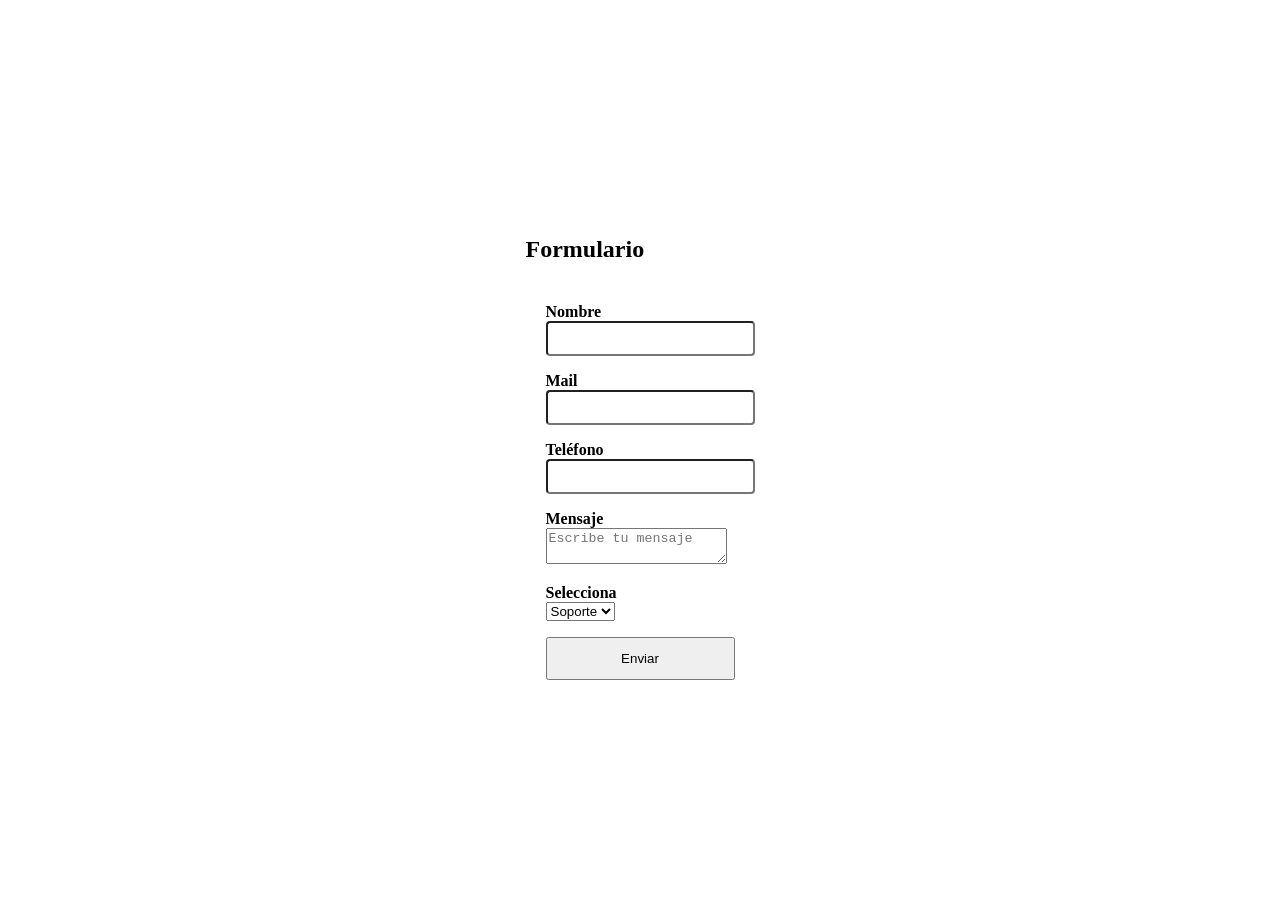
<file: 01-frontend/Formulario-contacto/index.html>
<!--Ejercicio 1.1 — Formulario de contacto semántico
Una empresa te pide maquetar un formulario de contacto para su web. Requisitos:

Campos: nombre, email, teléfono (opcional), mensaje, y un select de "Asunto" (Soporte / Ventas / Otro)
Cada input con su <label> correctamente asociado (accesibilidad)
Usa etiquetas semánticas para agrupar contenido (nada de <div> para todo)
Nombre y email obligatorios (validación HTML5 nativa, sin JS)
El formulario envía por POST a /contacto

Escribe el HTML completo, con <!DOCTYPE html> y estructura de página entera (no solo el <form> suelto).-->
<!DOCTYPE html>
<html lang="en">
<head>
    <meta charset="UTF-8">
    <meta name="viewport" content="width=device-width, initial-scale=1.0">
    <title>Formulario</title>
    <link rel="stylesheet" href="style.css">
    <script type="text/javascript" src="script.js" defer></script> <!-- CON DEFER ESPERAMOS A QUE CARGE LA PÁGINA HTML PARA LEER EL JS-->
</head>
<body>
    <main>
        <section>
            <h1>Formulario</h1>
                <form id="formulario" name="formulario" method="post" action="/contacto">
                    <div class="campo">
                        <label for="nombre">Nombre</label>
                        <input type="text" name="nombre" id="nombre"> <!--required lo quito para que salte el validador JS-->
                    </div>
                    <div class="campo">
                        <label for="mail">Mail</label>
                        <input type="email" name="mail" id="mail"> <!--required lo quito para que salte el validador JS-->
                    </div>
                    </div>
                    <div class="campo">
                        <label for="telefono">Teléfono </label>
                        <input type="tel" name="telefono" id="telefono">
                    </div>
                    <div class="campo">
                        <label for="mensaje">Mensaje</label>
                        <textarea name="mensaje" id="mensaje" placeholder="Escribe tu mensaje"></textarea>
                    </div>
                    <div class="campo">
                        <label for="asunto">Selecciona</label>
                        <select name="asunto" id="asunto" >
                            <option>Soporte</option>
                            <option>Ventas</option>
                            <option>Otros</option>
                        </select>
                    </div>
                    <button type="submit">Enviar</button>
                </form>
        </section>
    </main>    
</body>
</html>
</file>
<file: 01-frontend/Formulario-contacto/style.css>
/*

EJERCICIO 1.2: Requisitos — usa cada uno de estos selectores al menos una vez:
Selector de etiqueta — todos los input deben tener padding: 8px y border-radius: 4px.
Selector de clase — añade class="campo" a cada bloque label+input, y haz que tengan margin-bottom: 16px y display: block.
Selector de ID — el formulario debe tener max-width: 400px y estar centrado en la página (margin: 0 auto).
Selector de atributo — todos los inputs que sean required deben tener un borde de color distinto (por ejemplo, un borde azul) para que el usuario vea a simple vista qué campos son obligatorios.
Selector anidado/descendiente — los label que estén dentro de .campo deben tener font-weight: bold y display: block (para que queden encima del input, no al lado).
Pseudoclase — el botón debe cambiar de color al pasar el ratón por encima (button:hover).

EJERCICIO 1.3: Tienes el formulario de contacto hecho (HTML + CSS con selectores). Ahora vas a usar Flexbox para mejorar su presentación visual, haciéndolo más profesional y responsive.
Requisitos:
El formulario debe estar centrado en la página — usa display: flex en el <body> o en un contenedor, con justify-content: center y align-items: center para que quede en el medio (tanto horizontal como verticalmente).
Los campos del formulario deben estar organizados en una columna — cada .campo ocupa el ancho completo, uno debajo del otro (ya lo tienes casi así con display: block, pero ahora lo harás explícitamente con Flexbox en el <form>).
El formulario debe tener un ancho máximo y espaciado interno — max-width: 500px y padding: 20px para que no se vea pegado a los bordes. Usa gap (propiedad de Flexbox) para separar los campos automáticamente en vez de margin-bottom individual.
El botón de envío debe ocupar el ancho completo del formulario — usa width: 100% en el botón, y dale más padding para que sea más clickeable (por ejemplo padding: 12px).
Responsive en móvil — en pantallas pequeñas (@media (max-width: 600px)), el formulario debe ajustarse. Por ejemplo, el max-width podría ser 90% del ancho de la pantalla para dejar un margen.

Lo que NO debes cambiar:
La estructura HTML (los divs, labels e inputs siguen igual)
La validación del formulario (los required siguen ahí)
El HTML semántico (<main>, <section>, etc.)

SE ACTUALIZA EL CSS DEL EJERCICIO 2 Y SERÁ AHORA DEL EJERCICIO 3
*/

/*@media + condicion y como un css normal. Esto es para el responsive*/
@media (max-width: 600px) {
    form {
        max-width: 90%;
        padding: 16px;
    }
}

body {
    display: flex;
    justify-content: center;
    align-items: center;
    min-height: 100vh;
}

input {
    padding: 8px;
    border-radius: 4px;
    width: 100%;
}

form {
    display: flex;
    flex-direction: column;
    gap: 16px;
    max-width: 500px;
    padding: 20px;
}

.campo {
    display: block;
}


input[required] {
    border-color: darkorange;
}

.campo label {
    font-weight: bold;
    display: block;
}

button {
    width: 100%;
    padding: 12px;
}

button:hover {
    background-color: darkorange;
}
</file>
